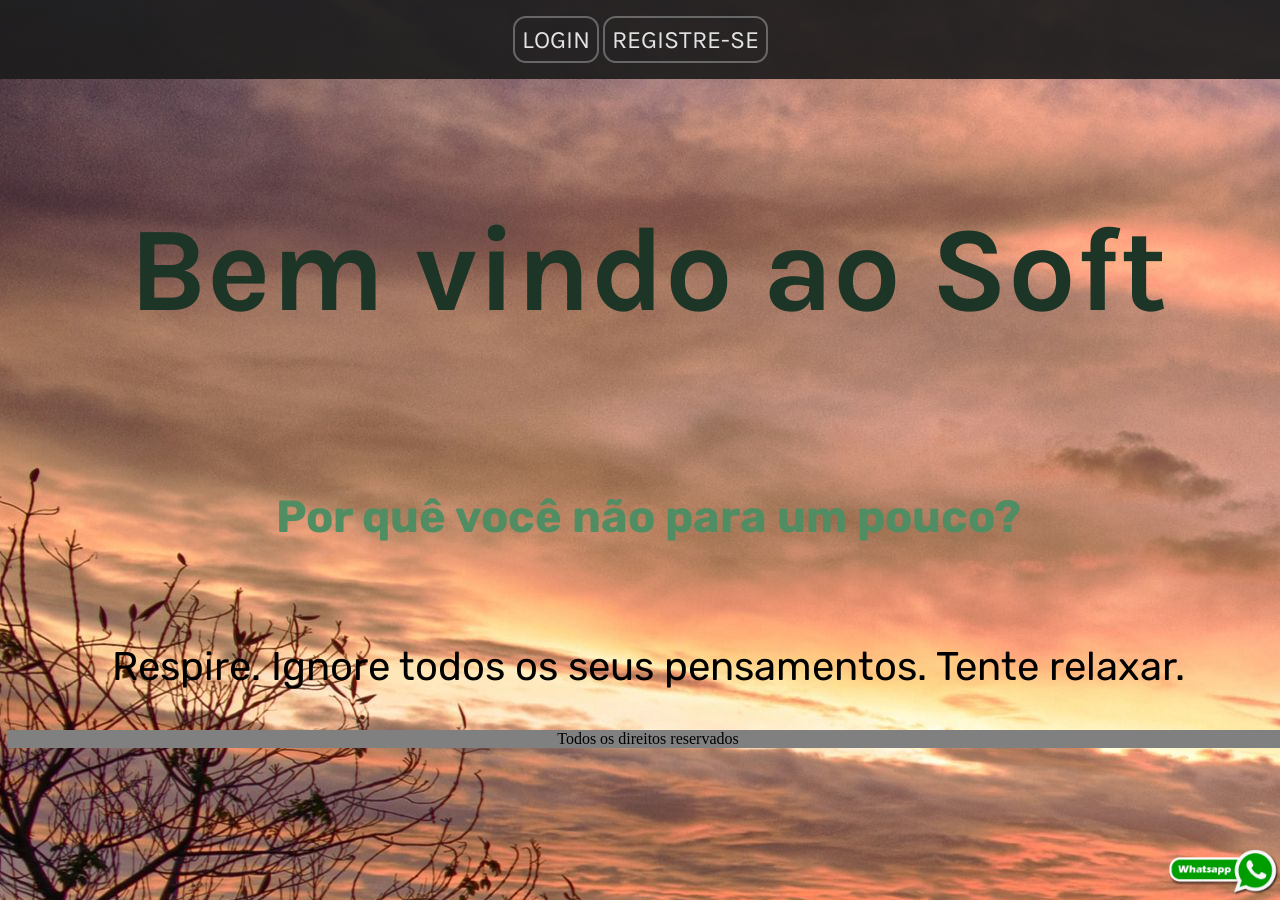
<file: Front-End 1/Projeto 1/index.html>
<!DOCTYPE html>
<html lang="pt-br">
<head>
    <meta charset="UTF-8">
    <meta http-equiv="X-UA-Compatible" content="IE=edge">
    <meta name="viewport" content="width=device-width, initial-scale=1.0">
    <!-- Link com CSS -->
    <link rel="stylesheet" href="./styles.css">

    <!-- Favicon -->
    <link rel="shortcut icon" href="./images/3789favicon.ico">

    <!-- Fontes -->
    <link rel="preconnect" href="https://fonts.googleapis.com">
    <link rel="preconnect" href="https://fonts.gstatic.com" crossorigin>
    <link href="https://fonts.googleapis.com/css2?family=Karla&display=swap" rel="stylesheet">
    <link rel="preconnect" href="https://fonts.googleapis.com">
    <link rel="preconnect" href="https://fonts.gstatic.com" crossorigin>
    <link href="https://fonts.googleapis.com/css2?family=Rubik:wght@500&display=swap" rel="stylesheet">

    <title>Soft</title>
</head>
<body>
    <header id="cabecalho">
        <a href="#">LOGIN</a>
        <a href="#">REGISTRE-SE</a>
    </header>

    <main>
        <div class="bemvindo">
            <h1>Bem vindo ao Soft</h1>
        </div>

        <div class="relax">
            <h2>Por quê você não para um pouco?</h2>
        </div>

        <div class="texto">
            <p>Respire. Ignore todos os seus pensamentos. Tente relaxar.</p>
        </div>

        <img class="zap" src="./images/zap.png" alt="Whatsapp">
    </main>

    <footer>
        <p>Todos os direitos reservados</p>
    </footer>
    
</body>
</html>
</file>
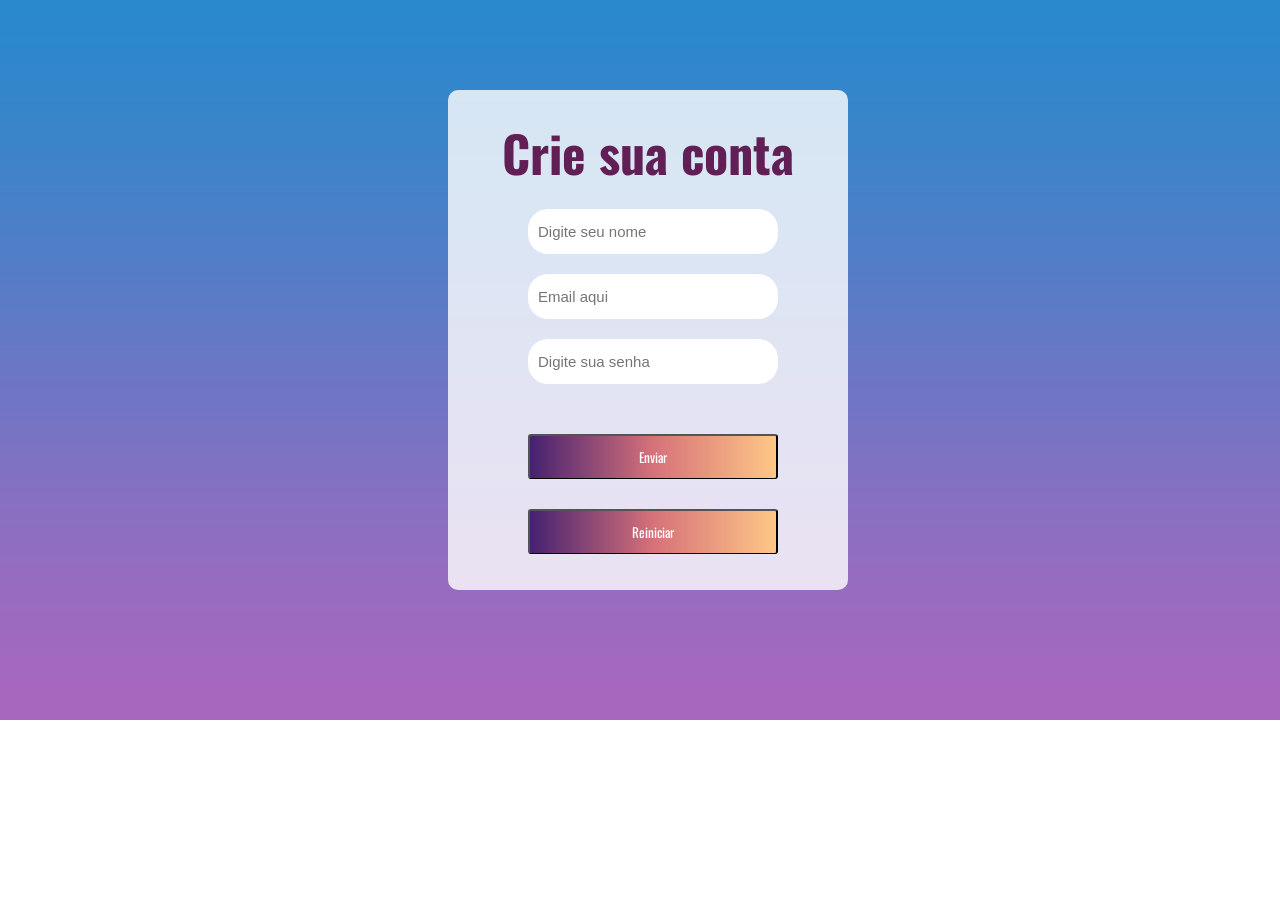
<file: Front-End 1/Projeto 2/index.html>
<!DOCTYPE html>
<html lang="pt-br">
<head>
    <meta charset="UTF-8">
    <meta http-equiv="X-UA-Compatible" content="IE=edge">
    <meta name="viewport" content="width=device-width, initial-scale=1.0">
    <title>Formulário</title>
    <!-- Link com CSS -->
    <link rel="stylesheet" href="./css/styles.css">
    <link rel="stylesheet" href="./css/hover.css">
    <link rel="stylesheet" href="./css/animations.css">
    <!-- Link fontes -->
    <link rel="preconnect" href="https://fonts.googleapis.com">
    <link rel="preconnect" href="https://fonts.gstatic.com" crossorigin>
    <link href="https://fonts.googleapis.com/css2?family=Oswald:wght@700&display=swap" rel="stylesheet">
    <!-- Favicon -->
    <link rel="shortcut icon" href="./img/favicon.ico" type="image/x-icon">
</head>
<body>
    <form id="form">
        <div class="container">
            <h1 id="create">Crie sua conta</h1>
            <!-- NOME -->
            <div class="textos" id="nome">
                <input type="text" name="nome" placeholder="Digite seu nome">
            </div>
            <!-- EMAIL -->
            <div class="textos">
                <input type="email" name="email" placeholder="Email aqui">
            </div>
            <!-- SENHA -->
            <div class="textos">
                <input type="password" name="password" placeholder="Digite sua senha">
            </div>

            <button class="btn" type="submit">Enviar</button>
            <button class="btn" type="reset">Reiniciar</button>

        </div>
    </form>
    
</body>
</html>
</file>
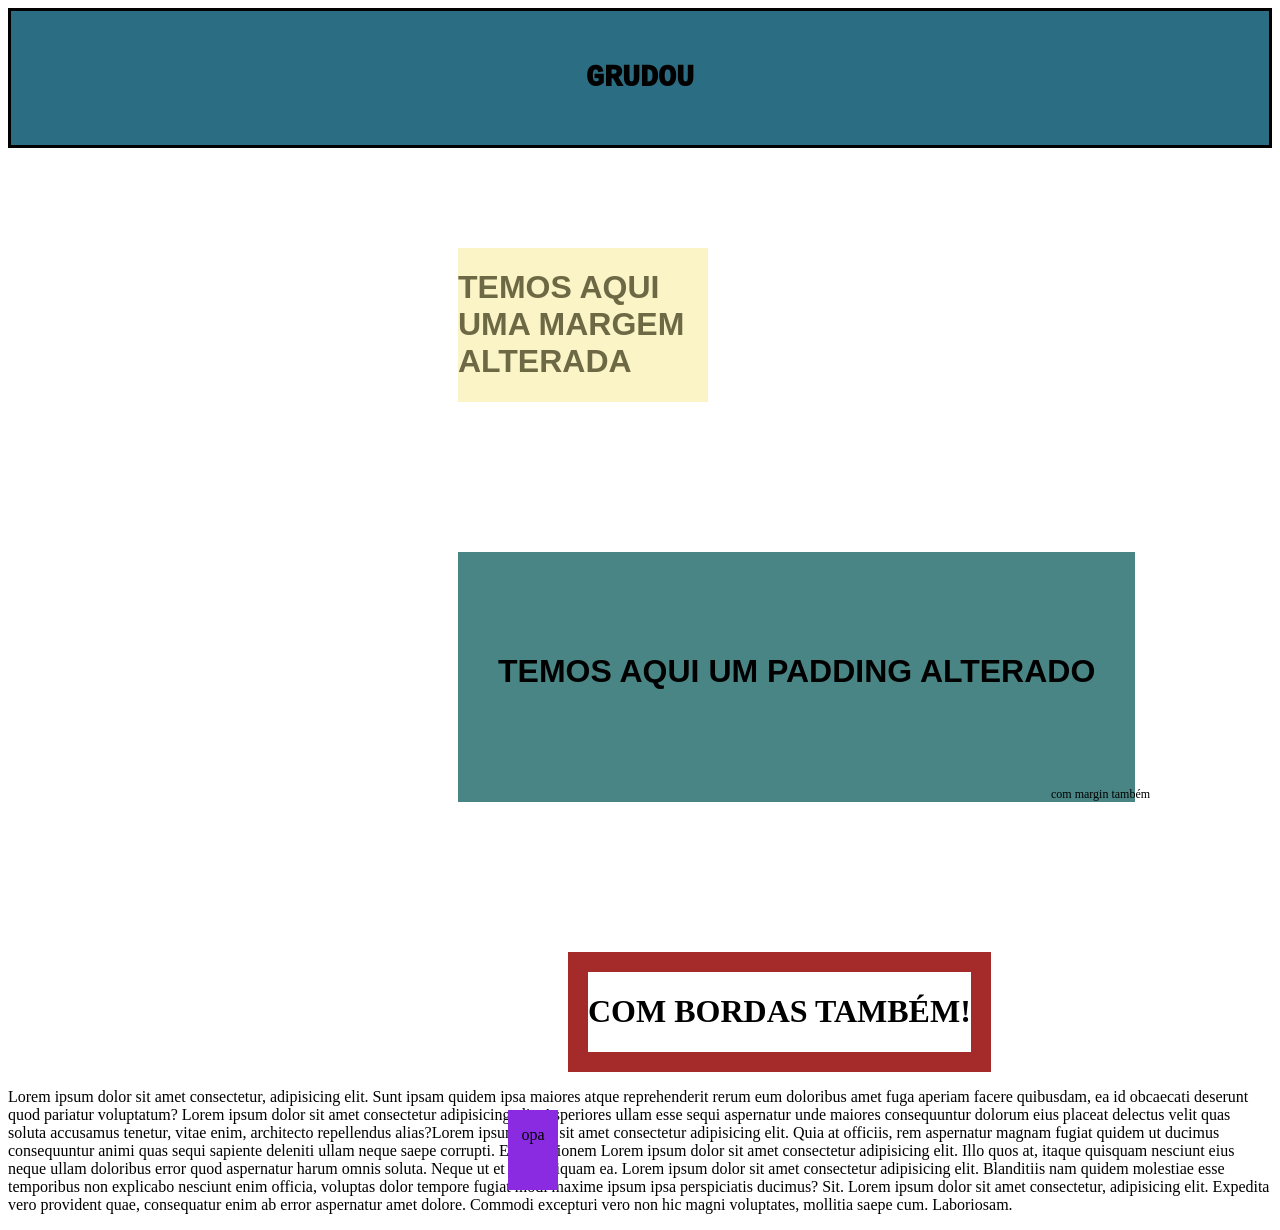
<file: Front-End 1/Aula 7 - Modelos de Caixas/aula7.html>
<!DOCTYPE html>
<html lang="pt-br">
<head>
    <meta charset="UTF-8">
    <meta http-equiv="X-UA-Compatible" content="IE=edge">
    <meta name="viewport" content="width=device-width, initial-scale=1.0">
    <title>Aula 7!</title>
    <link rel="stylesheet" href="./styles.css">
</head>
<body>
    <div class="sticky">
        <p>GRUDOU</p>
    </div>

    <div class="margin">
        <h1>TEMOS AQUI UMA MARGEM ALTERADA</h1>
    </div>

    <div class="padding">
        <h1>TEMOS AQUI UM PADDING ALTERADO</h1>
    </div>

    <div class="detalhe">
        <p>com margin também</p>
    </div>

    <div class="bordas">
        <h1>COM BORDAS TAMBÉM!</h1>
    </div>

    <p>Lorem ipsum dolor sit amet consectetur, adipisicing elit. Sunt ipsam quidem ipsa maiores atque reprehenderit rerum eum doloribus amet fuga aperiam facere quibusdam, ea id obcaecati deserunt quod pariatur voluptatum? Lorem ipsum dolor sit amet consectetur adipisicing elit. Asperiores ullam esse sequi aspernatur unde maiores consequuntur dolorum eius placeat delectus velit quas soluta accusamus tenetur, vitae enim, architecto repellendus alias?Lorem ipsum dolor sit amet consectetur adipisicing elit. Quia at officiis, rem aspernatur magnam fugiat quidem ut ducimus consequuntur animi quas sequi sapiente deleniti ullam neque saepe corrupti. Exercitationem Lorem ipsum dolor sit amet consectetur adipisicing elit. Illo quos at, itaque quisquam nesciunt eius neque ullam doloribus error quod aspernatur harum omnis soluta. Neque ut et iusto aliquam ea. Lorem ipsum dolor sit amet consectetur adipisicing elit. Blanditiis nam quidem molestiae esse temporibus non explicabo nesciunt enim officia, voluptas dolor tempore fugiat modi maxime ipsum ipsa perspiciatis ducimus? Sit. Lorem ipsum dolor sit amet consectetur, adipisicing elit. Expedita vero provident quae, consequatur enim ab error aspernatur amet dolore. Commodi excepturi vero non hic magni voluptates, mollitia saepe cum. Laboriosam.</p>

    <div class="cima">
        <p>opa</p>
    </div>
</body>
</html>
</file>
<file: Front-End 1/Projeto 1/styles.css>
body
{
    background-image: url(./images/naturereal.jpg);
    width: 100%;

}

header#cabecalho
{
    position: fixed;
    top: 0;
    padding: 25px 0;
    width: 100%;
    left: 0;
    background-color: rgba(27, 27, 27, 0.9);
    text-align: center;
    color: rgba(248, 248, 248, 0.9);
}

header#cabecalho a
{
    text-decoration: none;
    border: 2px solid rgba(128, 128, 128, 0.733);
    border-radius: 13px;
    padding: 7px;
    font-size: 25px;
    font-family: Karla, sans-serif;
    color: inherit;
}

main div.bemvindo
{
    text-align: center;
    font-family: Karla, sans-serif;
    font-size: 60px;
    margin-top: 200px;
    color: rgb(29, 53, 39);
    font-weight: bold;
}

main div.relax
{
    font-family: 'Rubik', sans-serif;
    margin-top: 150px;
    text-align: center;
    font-size: 30px;
    color: rgb(80, 141, 98);
}

main div.texto
{
    font-family: 'Rubik', sans-serif;
    font-size: 40px;
    margin-top: 100px;
    text-align: center;
}

main img.zap
{
    position: fixed;
    bottom: 2px;
    right: 1px;
    max-width:110px;
    max-height:70px;
    width: auto;
    height: auto;
    
}

footer
{
    text-align: center;
    background-color: gray; 
    width: 100%;
}
</file>
<file: Front-End 1/Projeto 2/css/styles.css>
*
{
    margin: 0;
    padding: 0;
    box-sizing: border-box;
}

body
{
    background: url(../img/bg3.png) no-repeat;
    background-size: cover;
}

form
{
    background-color: rgba(255, 255, 255, 0.801);
    width: 400px;
    height: 500px;
    margin-left: 35%;
    margin-top: 7%;
    border-radius: 10px;
}

h1
{
    font-family: 'Oswald', sans-serif;
    font-size: 50px;
    text-align: center;
    padding-top: 25px;
    color: rgb(97, 31, 86);
}

div.textos
{
    margin: 20px 80px;
}

input
{
    width: 250px;
    height: 45px;
    font-size: 15px;
    padding: 10px;
    border: none;
    border-radius: 20px;
}

.btn
{
    border-bottom: 1px solid black;
    border-radius: 3px;
    background-image: linear-gradient(to right,#452171, #D67179, #FEC786);
    width: 250px;
    height: 45px;
    margin-left: 80px;
    margin-top: 30px;
    color: white;
    font-family: 'Oswald', sans-serif;
}
</file>
<file: Front-End 1/Projeto 2/css/hover.css>
.btn:hover
{
    color: purple;
    transition: all 0.3s ease-in-out;
}

h1:hover
{
    color: white;
    transition: all 0.3s ease-in-out;
}

input:hover
{
    border: none;
    background: none;
}
</file>
<file: Front-End 1/Projeto 2/css/animations.css>
#form
{
    animation-name: slidein2;
    animation-duration: 2s;
}

@keyframes slidein2
{
    from
    {
        margin-left: -50%;
    }
    to
    {
        margin-right: 50%;
    }
}
</file>
<file: Front-End 1/Aula 7 - Modelos de Caixas/styles.css>
*
{
    box-sizing: border-box;
}

.margin
{
    background-color:#fbf4c6;
    margin-left: 450px;
    margin-top: 100px;
    color: #6e6945;
    display: inline-block;
    font-family: 'Lucida Sans', 'Lucida Sans Regular', 'Lucida Grande', 'Lucida Sans Unicode', Geneva, Verdana, sans-serif;
    width: 250px;
}

.padding
{
    margin-top: 150px;
    margin-left: 450px;
    padding: 40px;
    padding-top: 80px;
    background-color: rgb(73, 133, 133);
    font-family: 'Lucida Sans', 'Lucida Sans Regular', 'Lucida Grande', 'Lucida Sans Unicode', Geneva, Verdana, sans-serif;
    display: inline-block;
    height: 250px;
    
}

.detalhe
{
    position: absolute;
    margin-left: 1043px;
    margin-top: -27px;
    font-size: 12px;
}

.bordas
{
    border: solid;
    border-width: 20px;
    border-color: brown;
    color: black;
    display: inline-block;
    margin-top: 150px;
    margin-left: 560px;
}

.sticky
{
    position: sticky;
    top: 0;
    background-color: rgb(43, 110, 131);
    padding: 20px;
    font-size: 20px;
    text-align: center;
    font-weight:1000;
    font-family: 'Courier New', Courier, monospace;
    font-size: 30px;
    border: solid;
    
}

.cima
{
    position: absolute;
    width: 50px;
    height: 80px;
    background-color: blueviolet;
    text-align: center;
    margin-left: 500px;
    margin-top: -120px;
}
</file>
